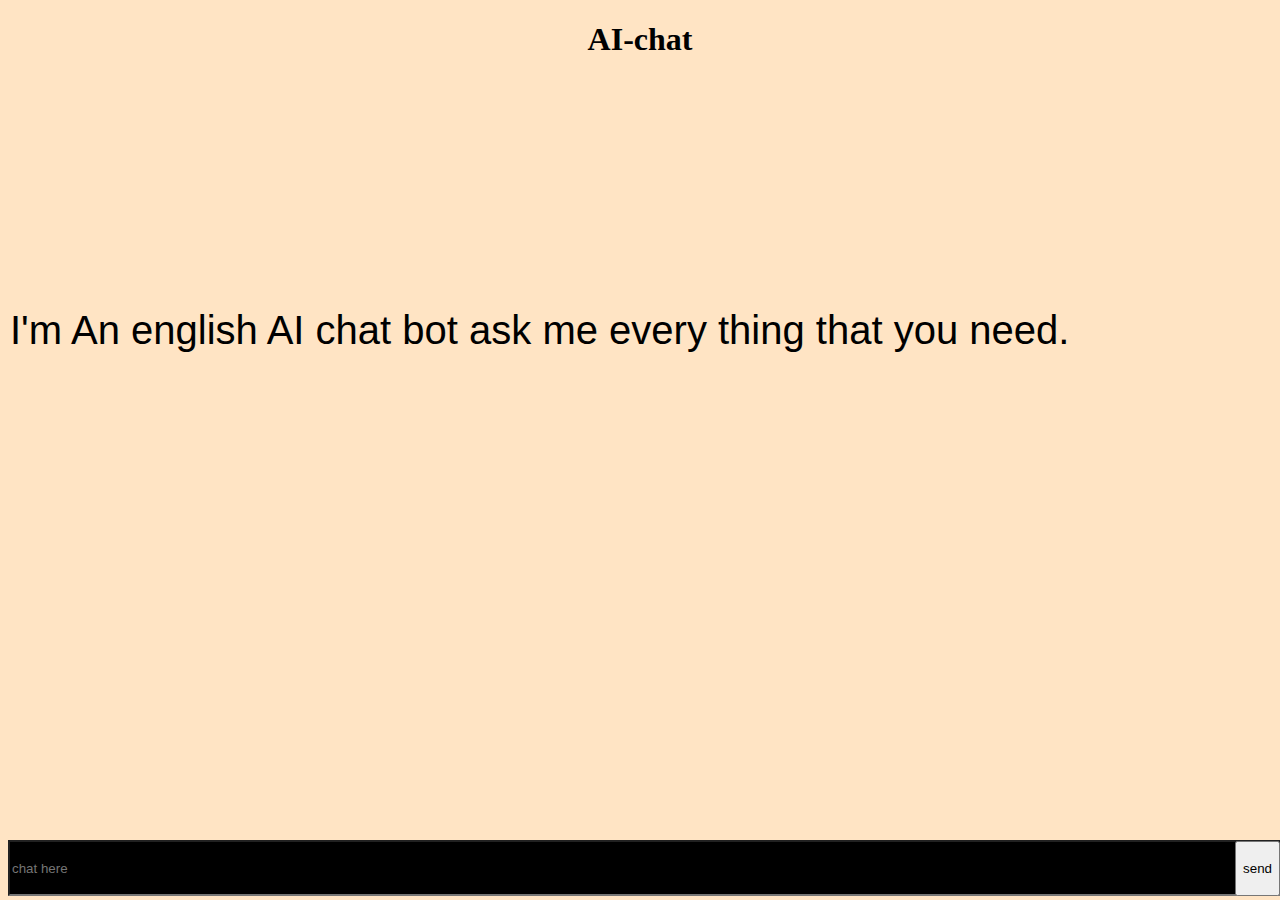
<file: index.html>
<!DOCTYPE html>
<html lang="en">
<head>
    <meta charset="UTF-8">
    <meta name="viewport" content="width=device-width, initial-scale=1.0">
    <title>AI-chat</title>
</head>
<body>
    <link rel="stylesheet" href="index.css">
    <h1>AI-chat</h1>
    
    <div>
        <input type="text" readonly id="output" >
    </div>
    
    <footer>
    <div>
        <input type="text" id="input" placeholder="chat here"><button onclick="a()" >send</button>
    </div>
    
</footer>

    <script src="script.js"></script>
</body>
</html>
</file>
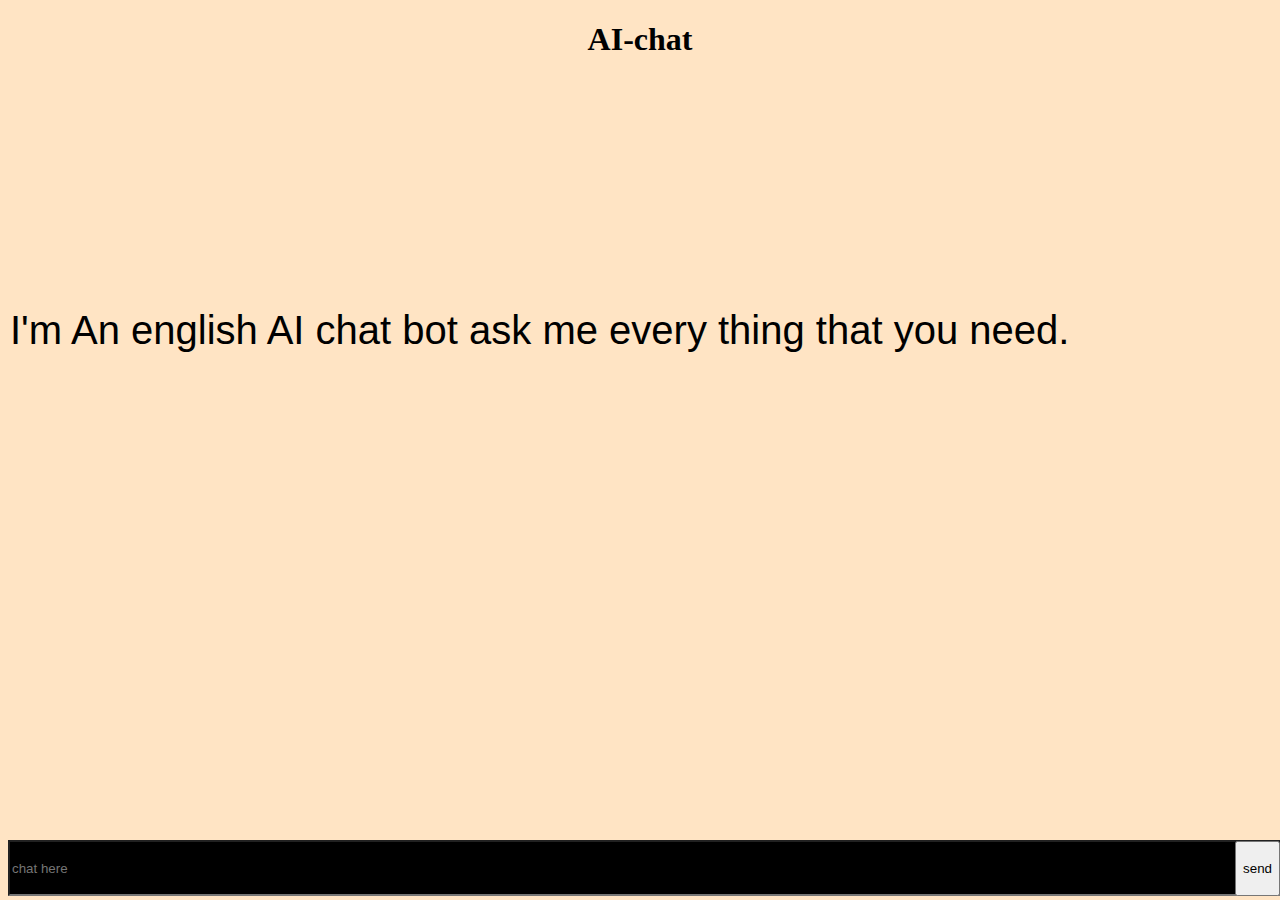
<file: aichat/index.html>
<!DOCTYPE html>
<html lang="en">
<head>
    <meta charset="UTF-8">
    <meta name="viewport" content="width=device-width, initial-scale=1.0">
    <title>AI chat</title>
</head>
<body>
    <link rel="stylesheet" href="index.css">
    <h1>AI-chat</h1>
    
    <div>
        <input type="text" readonly id="output" >
    </div>
    
    <footer>
    <div>
        <input type="text" id="input" placeholder="chat here"><button onclick="a()" >send</button>
    </div>
    
</footer>

    <script src="script.js"></script>
</body>
</html>
</file>
<file: index.css>
body{
    background-color: bisque;
}
h1{
   text-align: center;
}
#output{
    background-color: transparent;
    width: 100%;
    height: 500px;
    border: 0px solid;
    font-size: 40px;
  
}
#input,button{
    position: fixed;
    bottom: 4px;

}
#input{
    width: 100%;
    background-color: black;
    color: white;
    height: 50px;
}
button{
    bottom: 4px;
    right: 0;
    height: 55px;
}
</file>
<file: aichat/index.css>
body{
    background-color: bisque;
}
h1{
   text-align: center;
}
#output{
    background-color: transparent;
    width: 100%;
    height: 500px;
    border: 0px solid;
    font-size: 40px;
  
}
#input,button{
    position: fixed;
    bottom: 4px;

}
#input{
    width: 100%;
    background-color: black;
    color: white;
    height: 50px;
}
button{
    bottom: 4px;
    right: 0;
    height: 55px;
}
</file>
